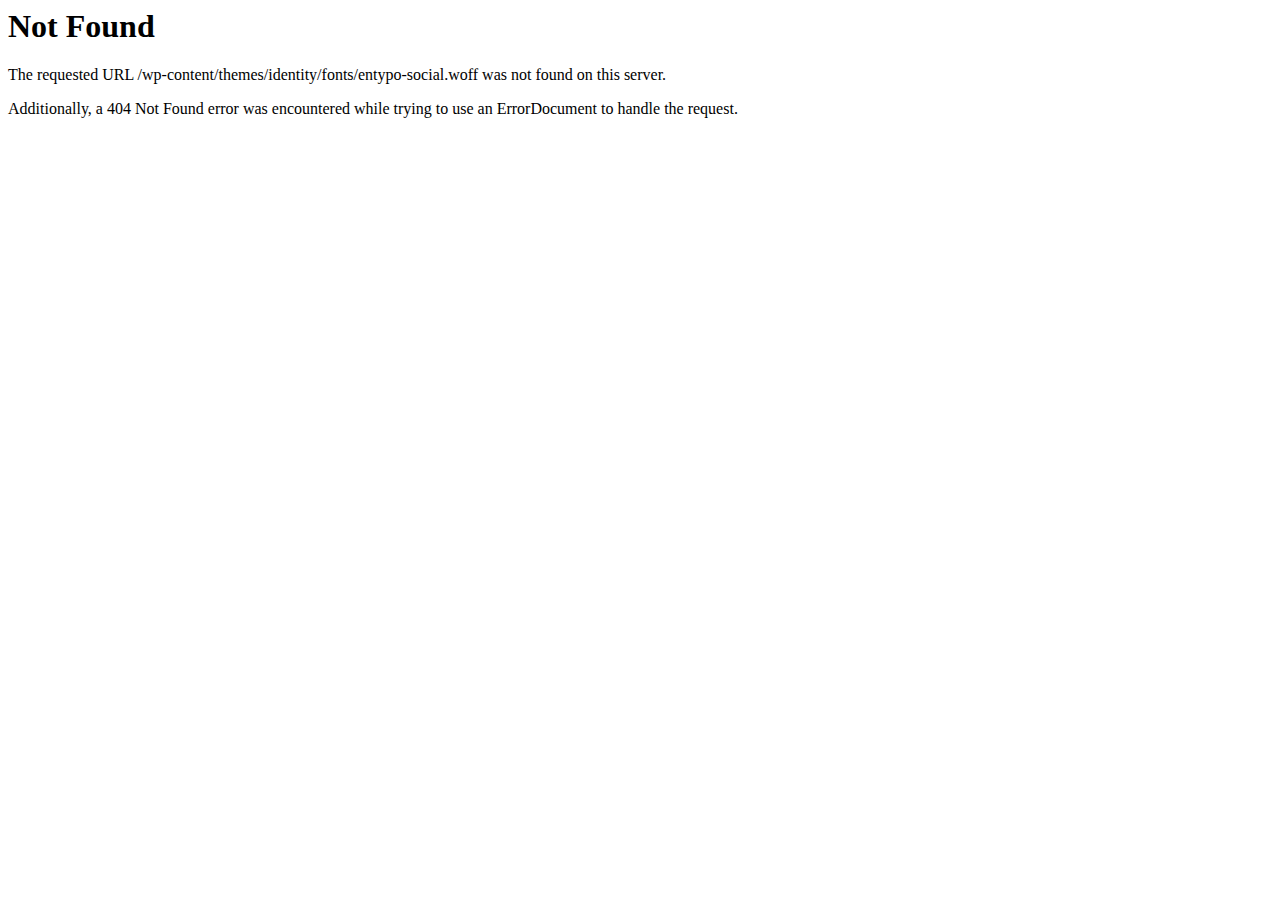
<file: wp-content/themes/identity/fonts/entypo-social.html>
<!DOCTYPE HTML PUBLIC "-//IETF//DTD HTML 2.0//EN">
<html><head>
<title>404 Not Found</title>
</head><body>
<h1>Not Found</h1>
<p>The requested URL /wp-content/themes/identity/fonts/entypo-social.woff was not found on this server.</p>
<p>Additionally, a 404 Not Found
error was encountered while trying to use an ErrorDocument to handle the request.</p>
</body></html>
</file>
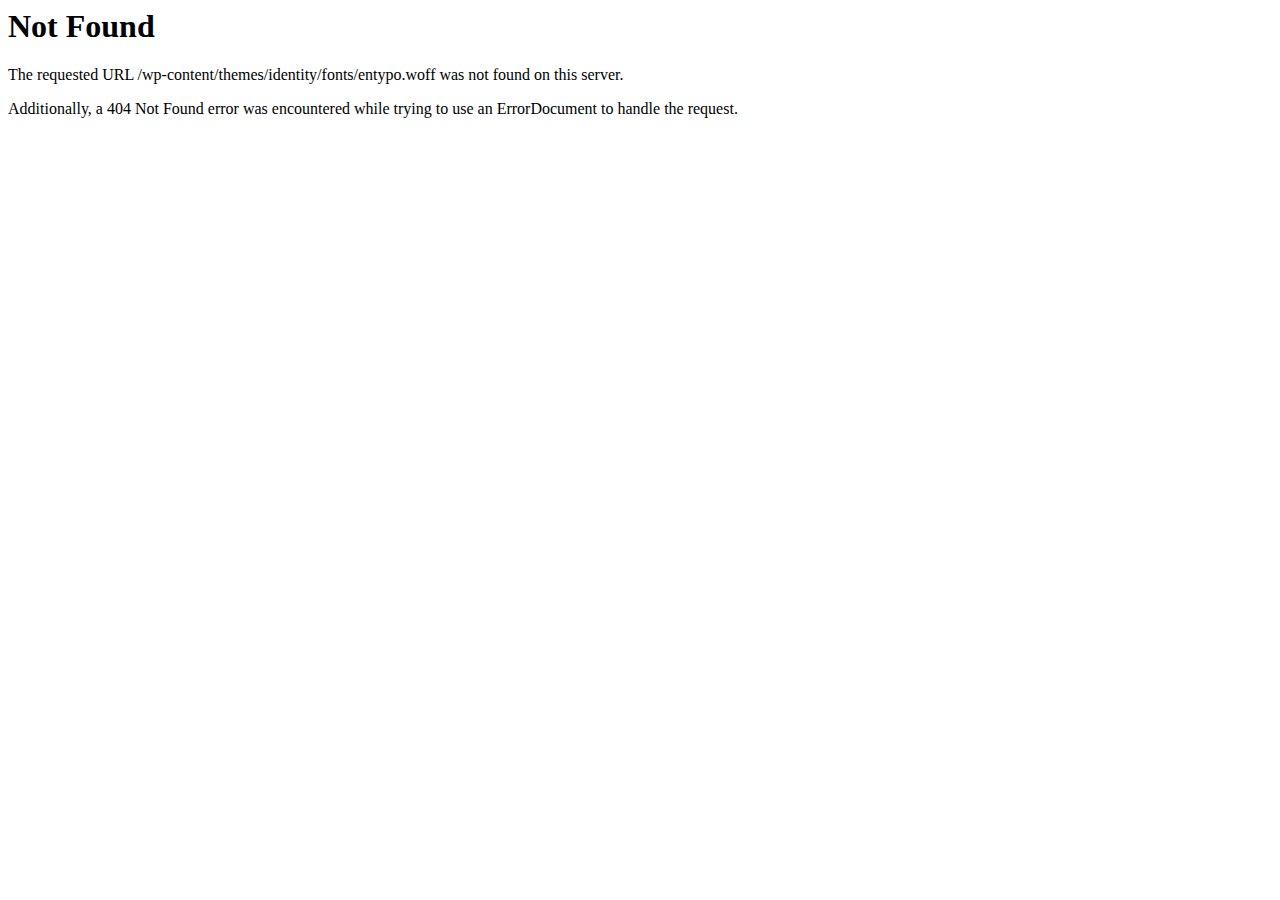
<file: wp-content/themes/identity/fonts/entypo.html>
<!DOCTYPE HTML PUBLIC "-//IETF//DTD HTML 2.0//EN">
<html><head>
<title>404 Not Found</title>
</head><body>
<h1>Not Found</h1>
<p>The requested URL /wp-content/themes/identity/fonts/entypo.woff was not found on this server.</p>
<p>Additionally, a 404 Not Found
error was encountered while trying to use an ErrorDocument to handle the request.</p>
</body></html>
</file>
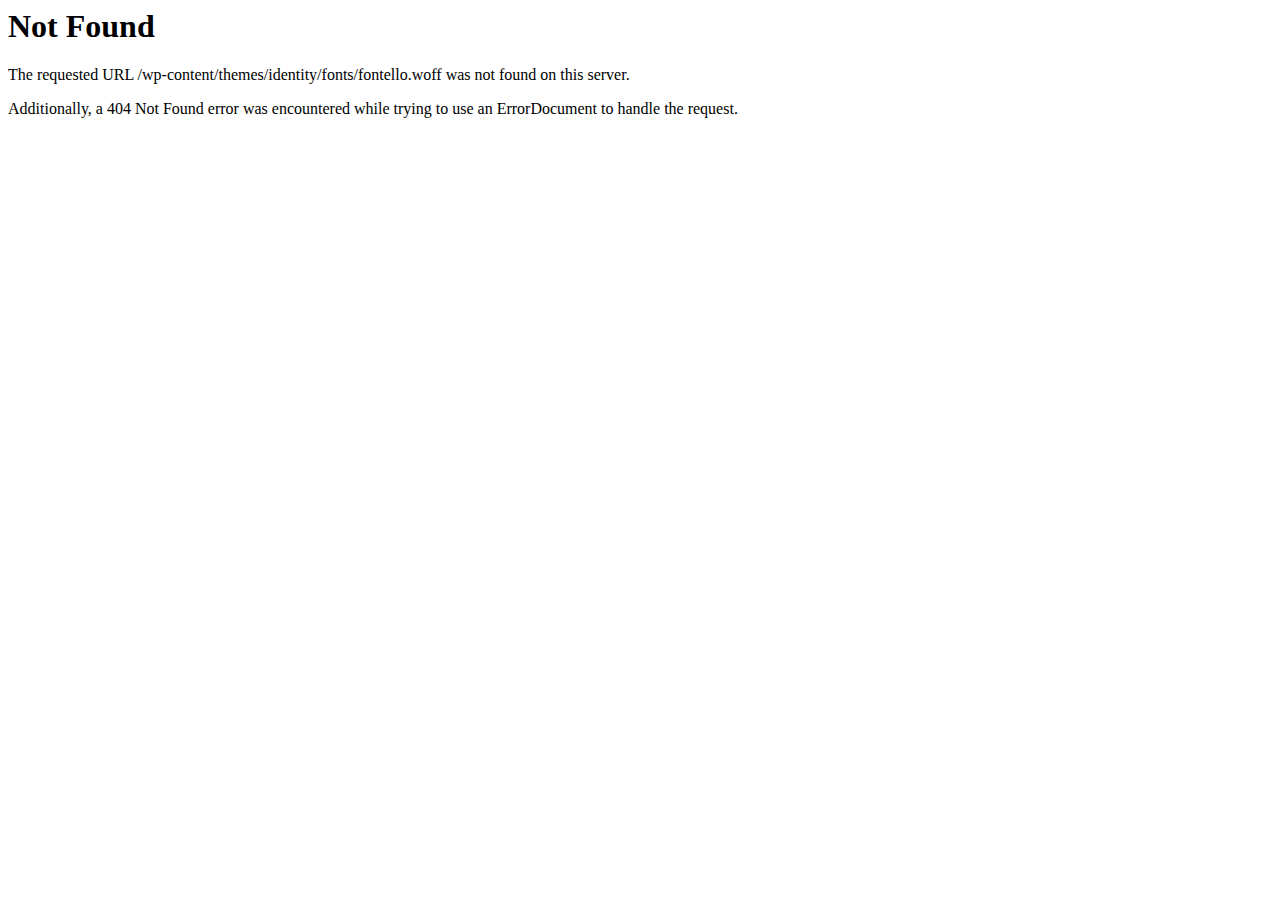
<file: wp-content/themes/identity/fonts/fontello.html>
<!DOCTYPE HTML PUBLIC "-//IETF//DTD HTML 2.0//EN">
<html><head>
<title>404 Not Found</title>
</head><body>
<h1>Not Found</h1>
<p>The requested URL /wp-content/themes/identity/fonts/fontello.woff was not found on this server.</p>
<p>Additionally, a 404 Not Found
error was encountered while trying to use an ErrorDocument to handle the request.</p>
</body></html>
</file>
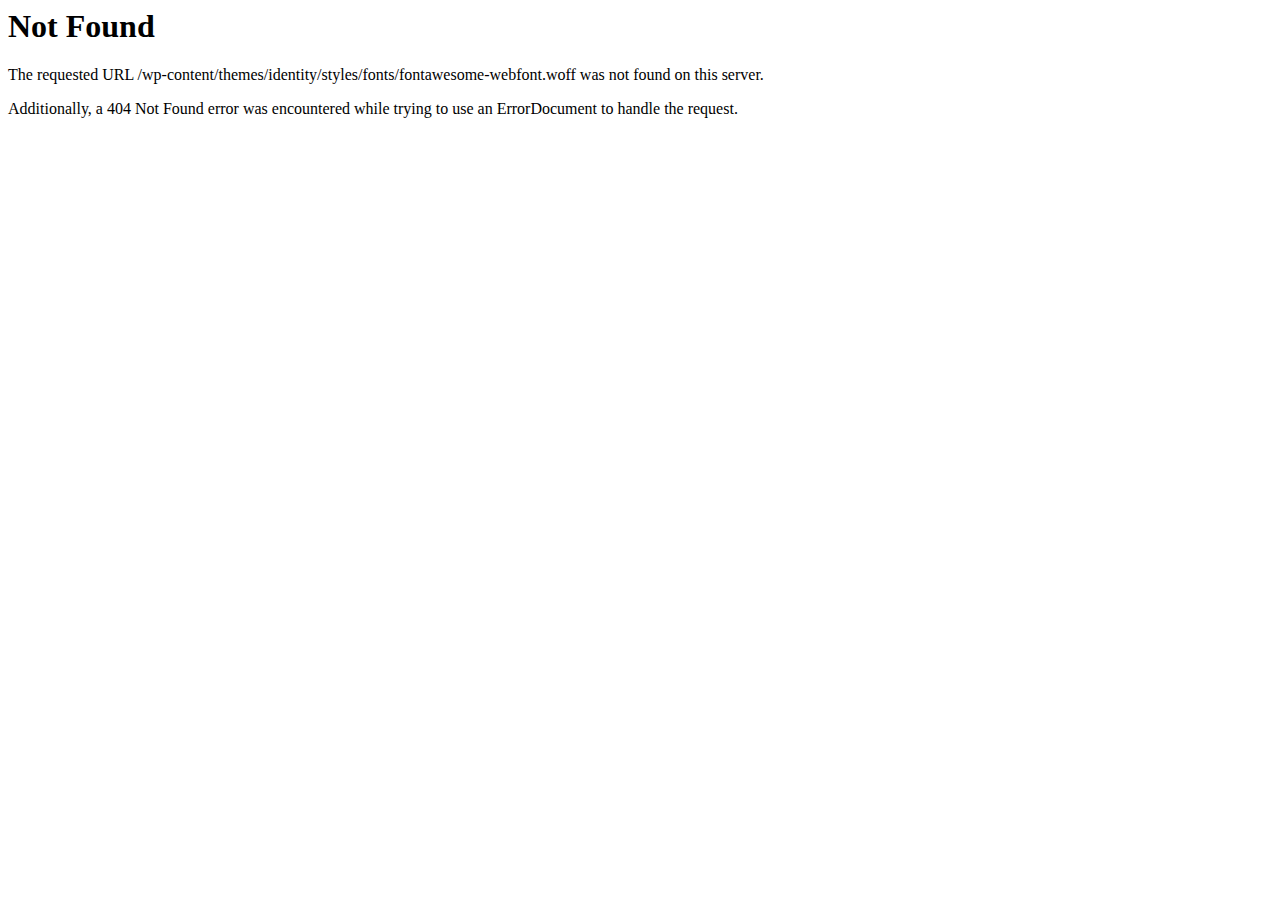
<file: wp-content/themes/identity/styles/fonts/fontawesome-webfont862f-2.html>
<!DOCTYPE HTML PUBLIC "-//IETF//DTD HTML 2.0//EN">
<html><head>
<title>404 Not Found</title>
</head><body>
<h1>Not Found</h1>
<p>The requested URL /wp-content/themes/identity/styles/fonts/fontawesome-webfont.woff was not found on this server.</p>
<p>Additionally, a 404 Not Found
error was encountered while trying to use an ErrorDocument to handle the request.</p>
</body></html>
</file>
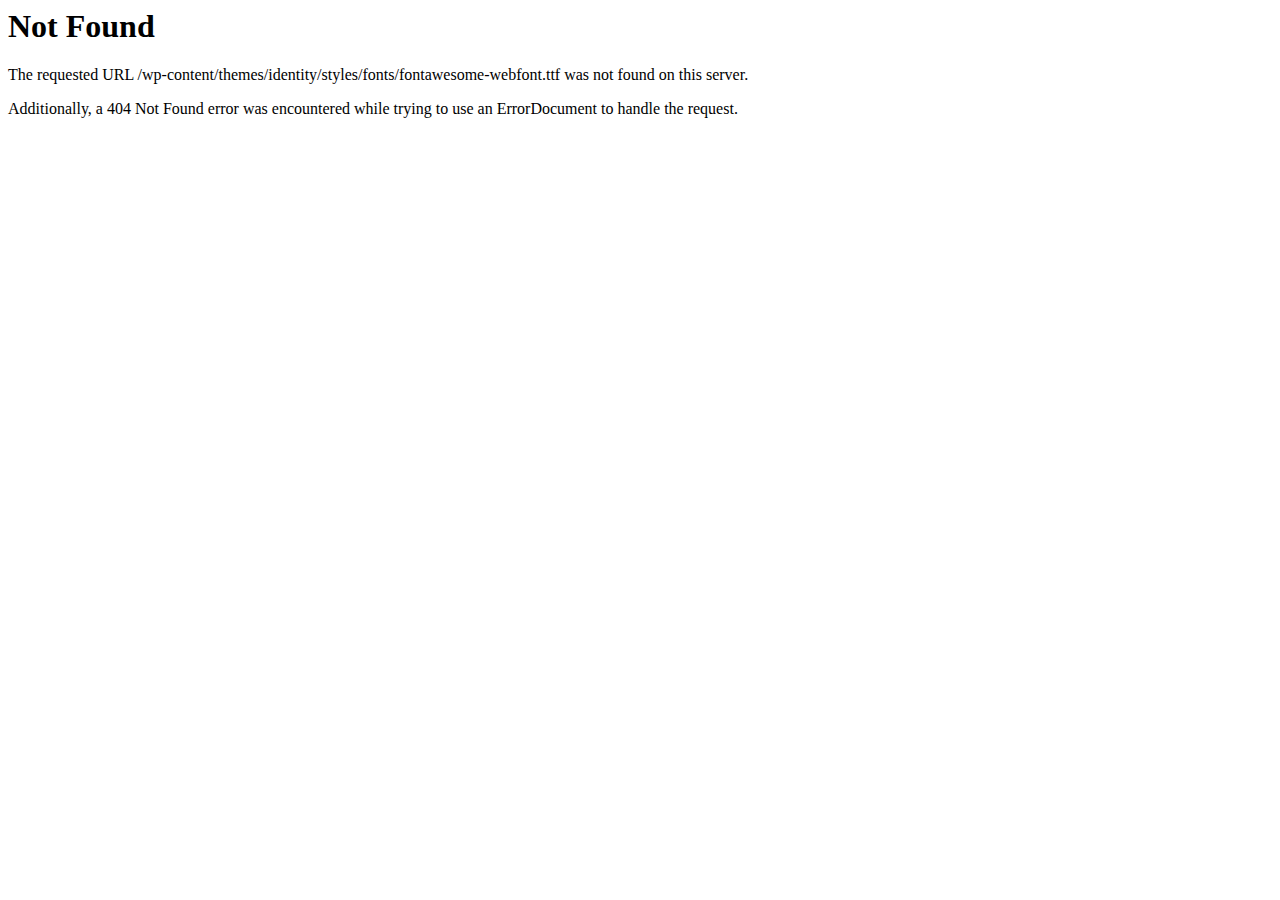
<file: wp-content/themes/identity/styles/fonts/fontawesome-webfont862f-3.html>
<!DOCTYPE HTML PUBLIC "-//IETF//DTD HTML 2.0//EN">
<html><head>
<title>404 Not Found</title>
</head><body>
<h1>Not Found</h1>
<p>The requested URL /wp-content/themes/identity/styles/fonts/fontawesome-webfont.ttf was not found on this server.</p>
<p>Additionally, a 404 Not Found
error was encountered while trying to use an ErrorDocument to handle the request.</p>
</body></html>
</file>
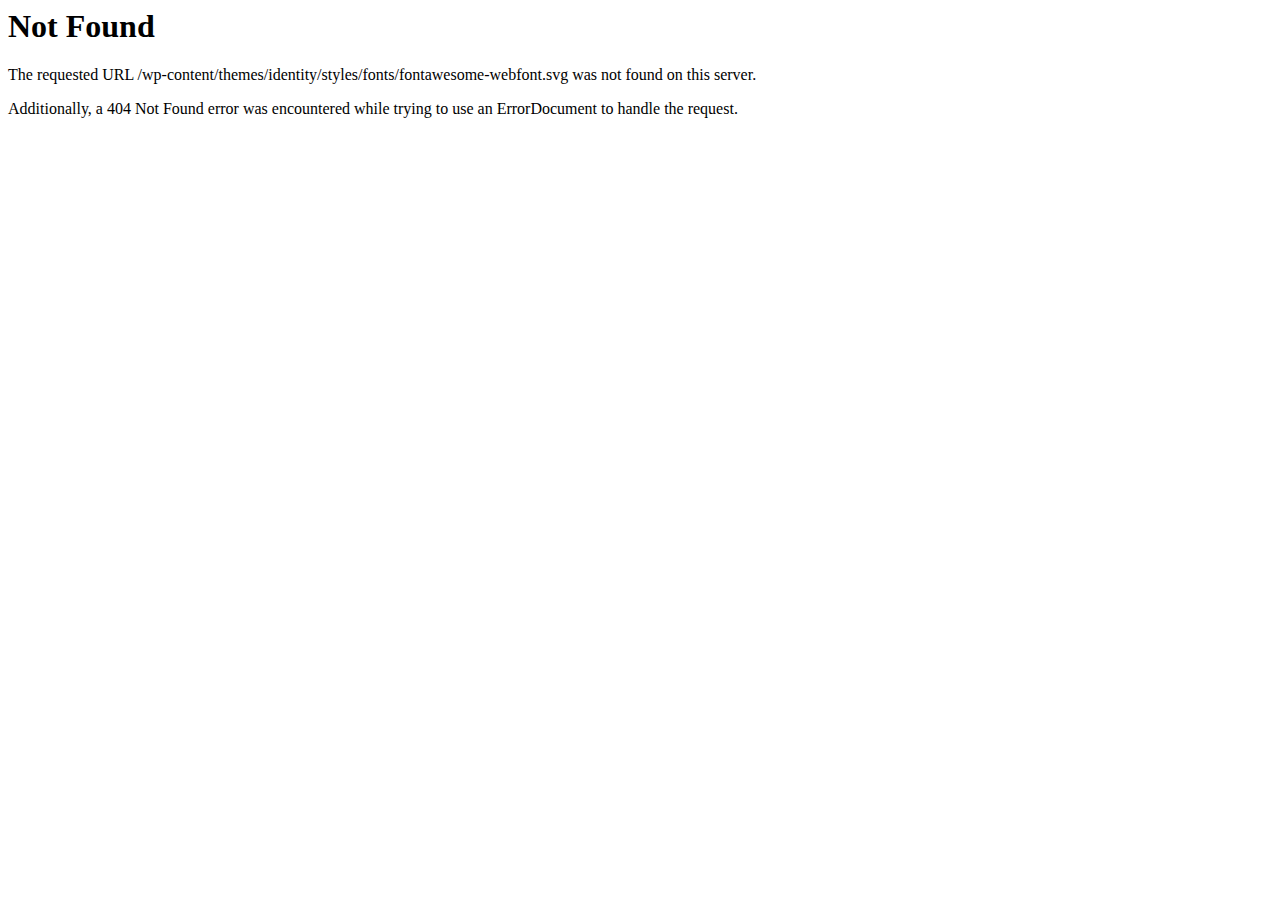
<file: wp-content/themes/identity/styles/fonts/fontawesome-webfont862f-4.html>
<!DOCTYPE HTML PUBLIC "-//IETF//DTD HTML 2.0//EN">
<html><head>
<title>404 Not Found</title>
</head><body>
<h1>Not Found</h1>
<p>The requested URL /wp-content/themes/identity/styles/fonts/fontawesome-webfont.svg was not found on this server.</p>
<p>Additionally, a 404 Not Found
error was encountered while trying to use an ErrorDocument to handle the request.</p>
</body></html>
</file>
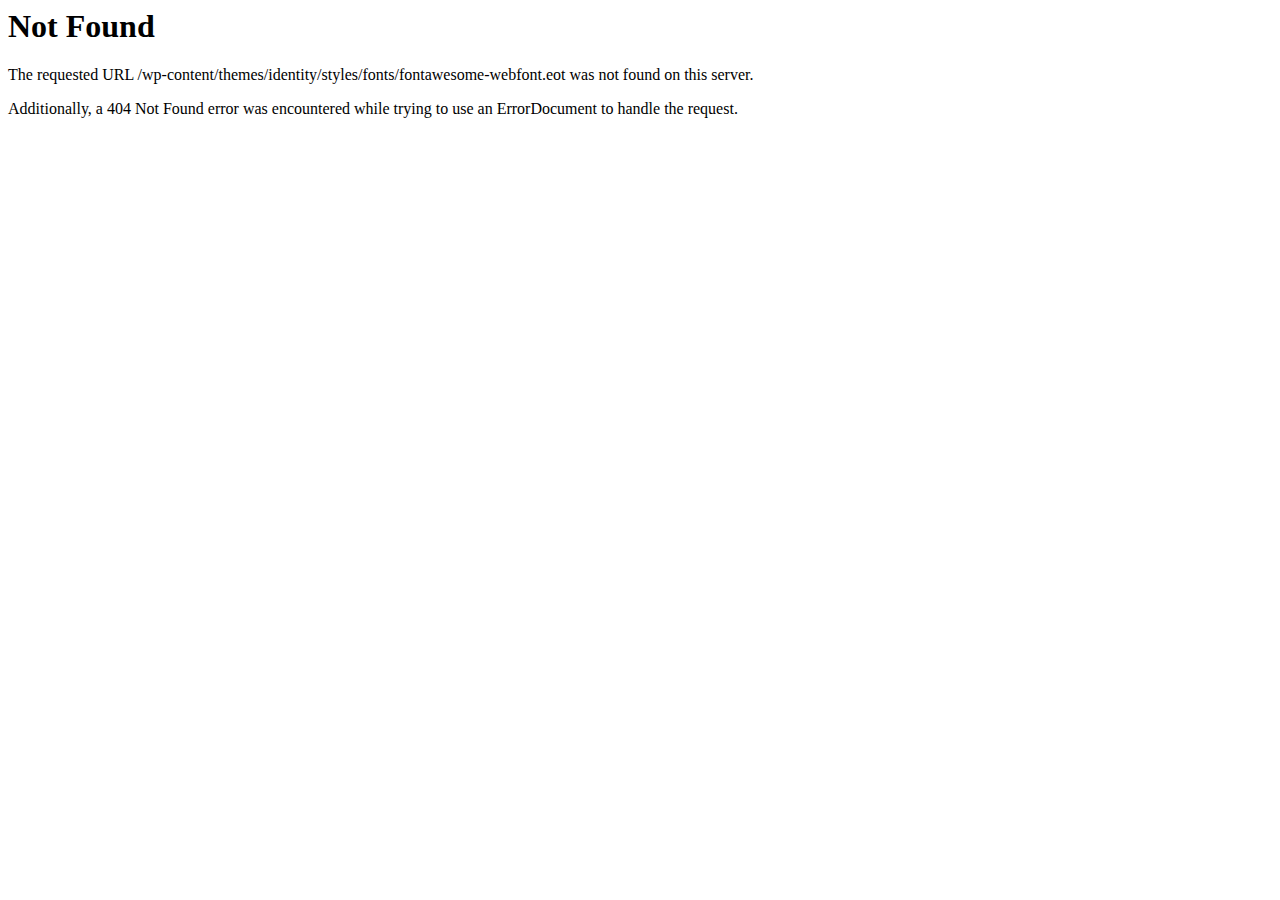
<file: wp-content/themes/identity/styles/fonts/fontawesome-webfont862f.html>
<!DOCTYPE HTML PUBLIC "-//IETF//DTD HTML 2.0//EN">
<html><head>
<title>404 Not Found</title>
</head><body>
<h1>Not Found</h1>
<p>The requested URL /wp-content/themes/identity/styles/fonts/fontawesome-webfont.eot was not found on this server.</p>
<p>Additionally, a 404 Not Found
error was encountered while trying to use an ErrorDocument to handle the request.</p>
</body></html>
</file>
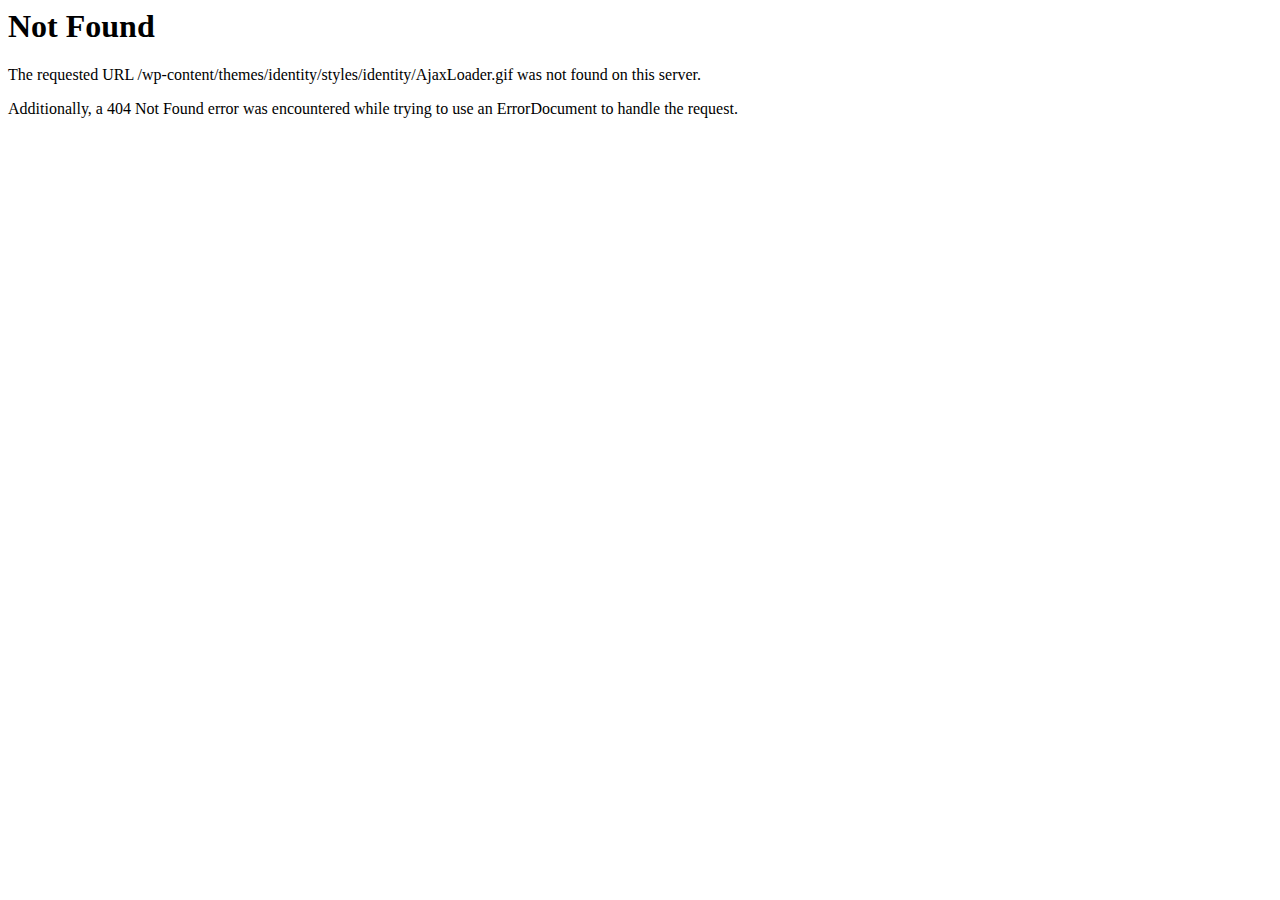
<file: wp-content/themes/identity/styles/identity/AjaxLoader.html>
<!DOCTYPE HTML PUBLIC "-//IETF//DTD HTML 2.0//EN">
<html><head>
<title>404 Not Found</title>
</head><body>
<h1>Not Found</h1>
<p>The requested URL /wp-content/themes/identity/styles/identity/AjaxLoader.gif was not found on this server.</p>
<p>Additionally, a 404 Not Found
error was encountered while trying to use an ErrorDocument to handle the request.</p>
</body></html>
</file>
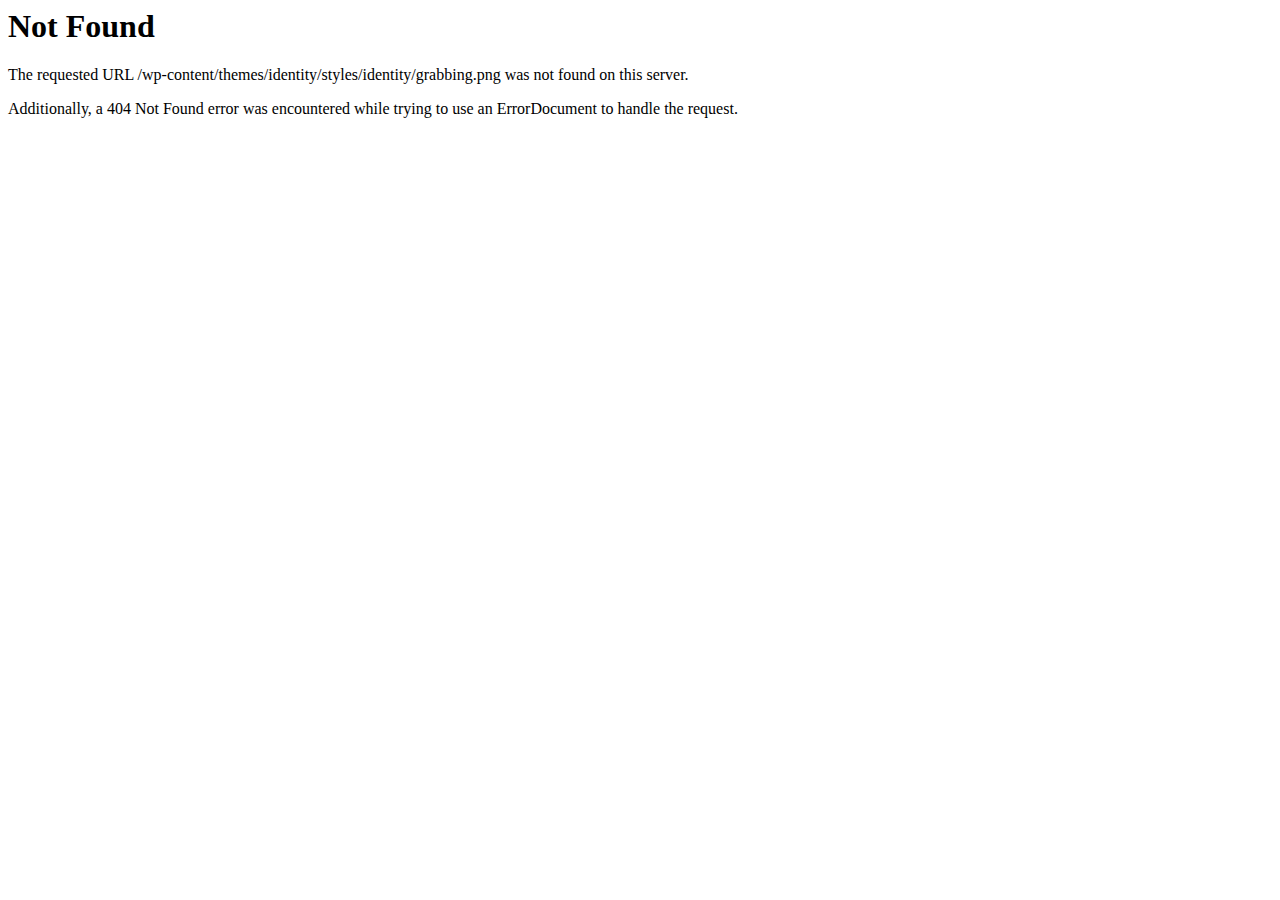
<file: wp-content/themes/identity/styles/identity/grabbing.html>
<!DOCTYPE HTML PUBLIC "-//IETF//DTD HTML 2.0//EN">
<html><head>
<title>404 Not Found</title>
</head><body>
<h1>Not Found</h1>
<p>The requested URL /wp-content/themes/identity/styles/identity/grabbing.png was not found on this server.</p>
<p>Additionally, a 404 Not Found
error was encountered while trying to use an ErrorDocument to handle the request.</p>
</body></html>
</file>
